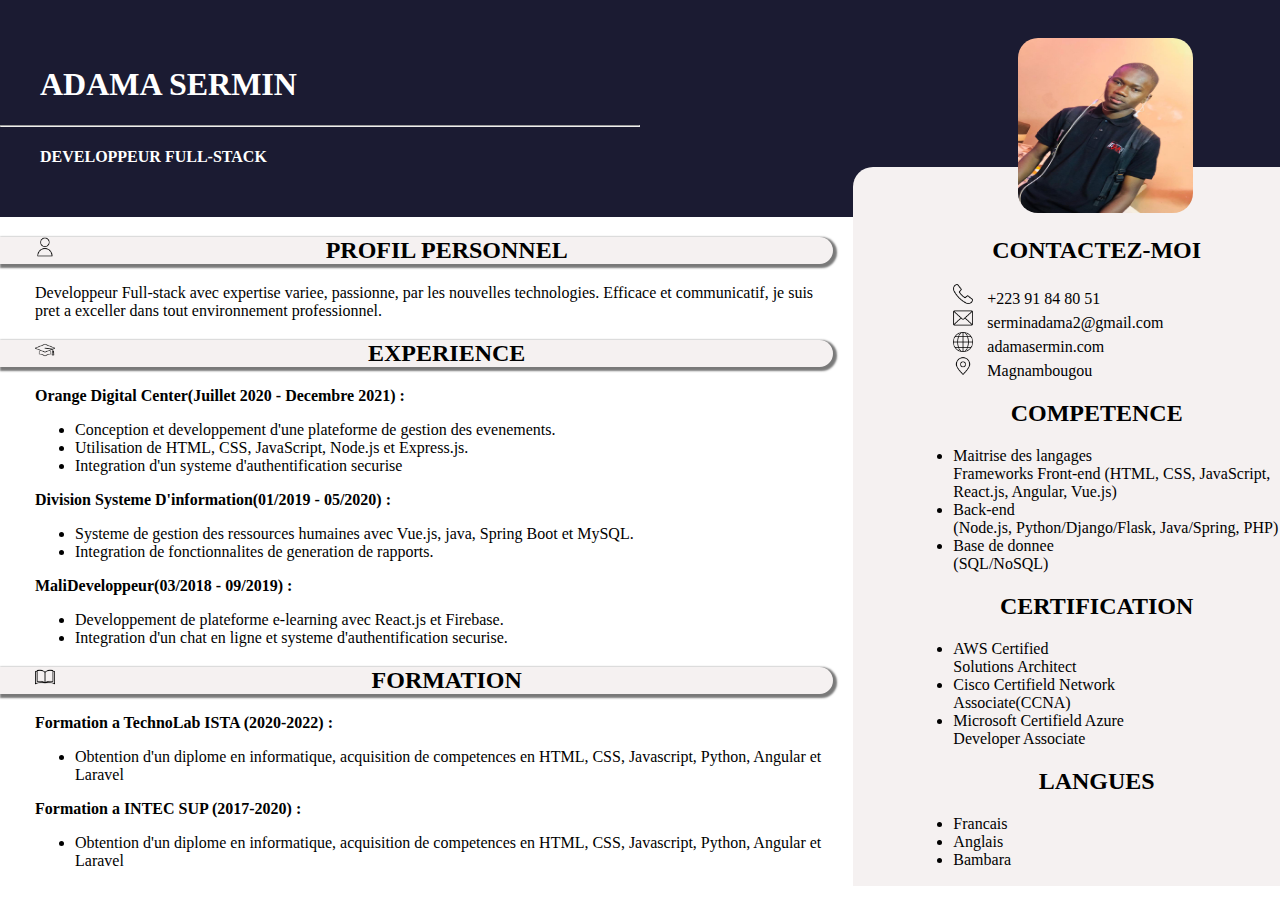
<file: index.html>
<!DOCTYPE html>
<html lang="fr">
<head>
    <meta charset="UTF-8">
    <meta name="viewport" content="width=device-width, initial-scale=1.0">
    <title>CV en ligne</title>
    <link rel="stylesheet" href="style.css">
    
</head>
<body>
    <!-- La partie Header -->
    <header>
        <!-- Nom et Fonction -->
        <div>
            <h1>ADAMA SERMIN </h1><hr>
            <h4>DEVELOPPEUR FULL-STACK</h4>
        </div>
        <!-- Photo de profil -->
        <div class="div-image-profil">
            <img class="photo-profil" src="Images/image.JPG" alt="Mon_image">
        </div>
    </header>
    <!-- La partie Main comportant deux sections-->
    <main>
        <!-- Première section(la partie a gauche) -->
        <section class="section-1">
            <!-- Première paragraphe(Le profil personnel) -->
            <div>
                <h2> <img src="Images/profil.png" alt=""> PROFIL PERSONNEL</h2>
                <p class="marge-sect1">Developpeur Full-stack avec expertise variee, passionne, par les nouvelles technologies. Efficace et communicatif, je suis pret a exceller dans tout environnement professionnel. </p>
            </div>
            <!-- Deuxième paragraphe(L'experience) -->
            <div>
                <h2><img src="Images/chapeau-de-remise-de-diplome.png" alt=""> EXPERIENCE</h2>
                    <div class="marge-sect1">
                        <strong>Orange Digital Center(Juillet 2020 - Decembre 2021) :</strong>
                        <ul>
                            <li>Conception et developpement d'une plateforme de gestion des evenements.</li>
                            <li>Utilisation de HTML, CSS, JavaScript, Node.js et Express.js.</li>
                            <li>Integration d'un systeme d'authentification securise</li>
                        </ul>
                    </div>
                    <div class="marge-sect1">
                        <strong>Division Systeme D'information(01/2019 - 05/2020) :</strong>
                        <ul>
                            <li>Systeme de gestion des ressources humaines avec Vue.js, java, Spring Boot et MySQL.</li>
                            <li>Integration de fonctionnalites de generation de rapports.</li>
                        </ul>
                    </div>
                    <div class="marge-sect1">
                        <strong>MaliDeveloppeur(03/2018 - 09/2019) : </strong>
                        <ul>
                            <li>Developpement de plateforme e-learning avec React.js et Firebase.</li>
                            <li>Integration d'un chat en ligne et systeme d'authentification securise.</li>
                        </ul>
                    </div>
            </div>
            <!-- Troisième paragraphe(La formation) -->
            <div>
                <h2><img src="Images/livre.png" alt="">FORMATION</h2>
                <div class="marge-sect1">
                    <div>
                        <strong>Formation a TechnoLab ISTA (2020-2022) :</strong>
                        <ul>
                            <li>Obtention d'un diplome en informatique, acquisition de competences en HTML, CSS, Javascript, Python, Angular et Laravel</li>
                        </ul>
                    </div>
                    <div>
                        <strong>Formation a INTEC SUP (2017-2020) :</strong>
                        <ul>
                            <li>Obtention d'un diplome en informatique, acquisition de competences en HTML, CSS, Javascript, Python, Angular et Laravel</li>
                        </ul>
                    </div>
                </div>
            </div>
        </section>
        <!-- Deuxième section(La partie a droite) -->
        <section class="section-2">
            <!-- Première paragraphe(Les coordonnées) -->
            <div>
                <h2>
                    CONTACTEZ-MOI
                </h2>
                <div>
                    <ul class="list">
                        <li>
                            <img src="Images/telephone.png" alt="">
                            <a href="tel:+22391848051">+223 91 84 80 51</a>
                        </li>
                        <li>
                            <img src="Images/enveloppe.png" alt="">
                            <a href="mailto:serminadama2@gmail.com">serminadama2@gmail.com</a>
                        </li>
                        <li>
                            <img src="Images/dans-le-monde.png" alt="">
                            <a href="adamasermin.com">adamasermin.com</a>
                        </li>
                        <li>
                            <img src="Images/broche-de-localisation.png" alt="">
                            <a href="#">Magnambougou</a>
                        </li>
                    </ul>
                
                </div>
            </div>
            <!-- Deuxième paragraphe(Les competences) -->
            <div>
                <h2>COMPETENCE</h2>
                <div>
                    <ul>
                        <li>
                            Maitrise des langages <br>
                            Frameworks Front-end (HTML, CSS, JavaScript, React.js, Angular, Vue.js) 
                        </li>
                        <li>
                            Back-end <br>
                            (Node.js, Python/Django/Flask, Java/Spring, PHP)
                        </li>
                        <li>
                            Base de donnee <br>
                            (SQL/NoSQL)
                        </li>
                    </ul>
                </div>
            </div>
            <!-- Troisième paragraphe(Les certifications) -->
            <div>
                <h2>CERTIFICATION</h2>
                <div>
                    <ul>
                        <li>
                            AWS Certified <br>
                            Solutions Architect
                        </li>
                        <li>
                            Cisco Certifield Network <br>
                            Associate(CCNA)
                        </li>
                        <li>
                            Microsoft Certifield Azure <br>
                            Developer Associate
                        </li>
                    </ul>
                </div>
            </div>
            <!-- Quatrieme paragraphe(Les langues parlées) -->
            <div>
                <h2>LANGUES</h2>
                <div>
                    <ul>
                        <li>Francais</li>
                        <li>Anglais</li>
                        <li>Bambara</li>
                    </ul>
                </div>
            </div>
        </section>
    </main>
    <!-- La partie Footer -->
    <footer>

    </footer>
</body>
</html>
</file>
<file: style.css>
:root{
    --color-section-2:  rgb(245, 241, 241);
}

*, ::before, ::after{
    box-sizing: border-box;
}

body{
    margin: 0;
}

header{
    background-color:  #1b1b32;
    color: white;
    display: grid;
    grid-template-columns: repeat(2, 1fr);
    height: auto;
}

header h1{
    padding-left: 40px;
    padding-top: 45px;
}

header h4{
    padding-left: 40px;
}
.div-image-profil{
    z-index: 2;
}

.photo-profil{
    margin-left: 59%;
    margin-top: 6%;
    width: 175px;
    height: 175px;
    border-radius: 20px;
}

main{
   display: grid;
   grid-template-columns: 2fr 1fr; 
}

.section-1{
    padding-right: 20px;
}

img{
    width: 20px;
    height: 20px;
}
.marge-sect1{
    padding-left: 35px;
}

.section-1 h2{
    background-color: var(--color-section-2);
    border-radius: 0 20px 20px 0;
    box-shadow: 2px 2px 2px 2px rgba(0, 0, 0, 0.526);
    text-align: center;
    display: grid;
    grid-template-columns: 60px 1fr;
}

.section-1 h2 img{
    margin-left: 35px;
}

.section-2{
    padding-top: 50px;
    background-color: var(--color-section-2);
    padding-left: 60px;
    margin-top: -50px;
    border-top-left-radius: 20px;
    z-index: 1;
}

.section-2 h2{
    text-align: center;
}

.list{
    list-style: none;
}

.list li a{
    text-decoration: none;
    color: black;
    padding-left: 10px;
}

/* Affichage pour les smartphones */
@media screen and (max-width: 576px) { 
    main{
        display: block;
    }
    header{
        display: grid;
        grid-template-columns: 1fr;
    }
    header h1{
        padding-left: 0px;
        padding-top: 0;
        text-align: center;
    }
    
    header h4{
        padding-left: 0px;
        text-align: center;
    }
    .div-image-profil{
        grid-column: 1 / 3;
        grid-row: 1 / 3;
    }
    .photo-profil{
        margin-left: 25vw;
        margin-top: 5%;
        width: 150px;
        height: 150px;
        border-radius: 20px;
        
    }
    .section-2{
        padding-top: 5px;
        background-color: var(--color-section-2);
        padding-left: 60px;
        margin-top: 0px;
        border-top-left-radius: 0px;
        padding-left: 5px;
    }
}
/* Pour les tablettes */
@media screen and (max-width: 768px) and (min-width: 576px) { 
    main{
        display: grid;
        grid-template-columns:repeat(2, 1fr);

    }
    .photo-profil{
        margin-right: 30px;
        margin-top: 6%;
        width: 150px;
        height: 150px;
        border-radius: 20px;
    }
    .section-2{
        padding-top: 50px;
        background-color: var(--color-section-2);
        padding-left: 60px;
        padding-left: 5px;
    }
}
</file>
